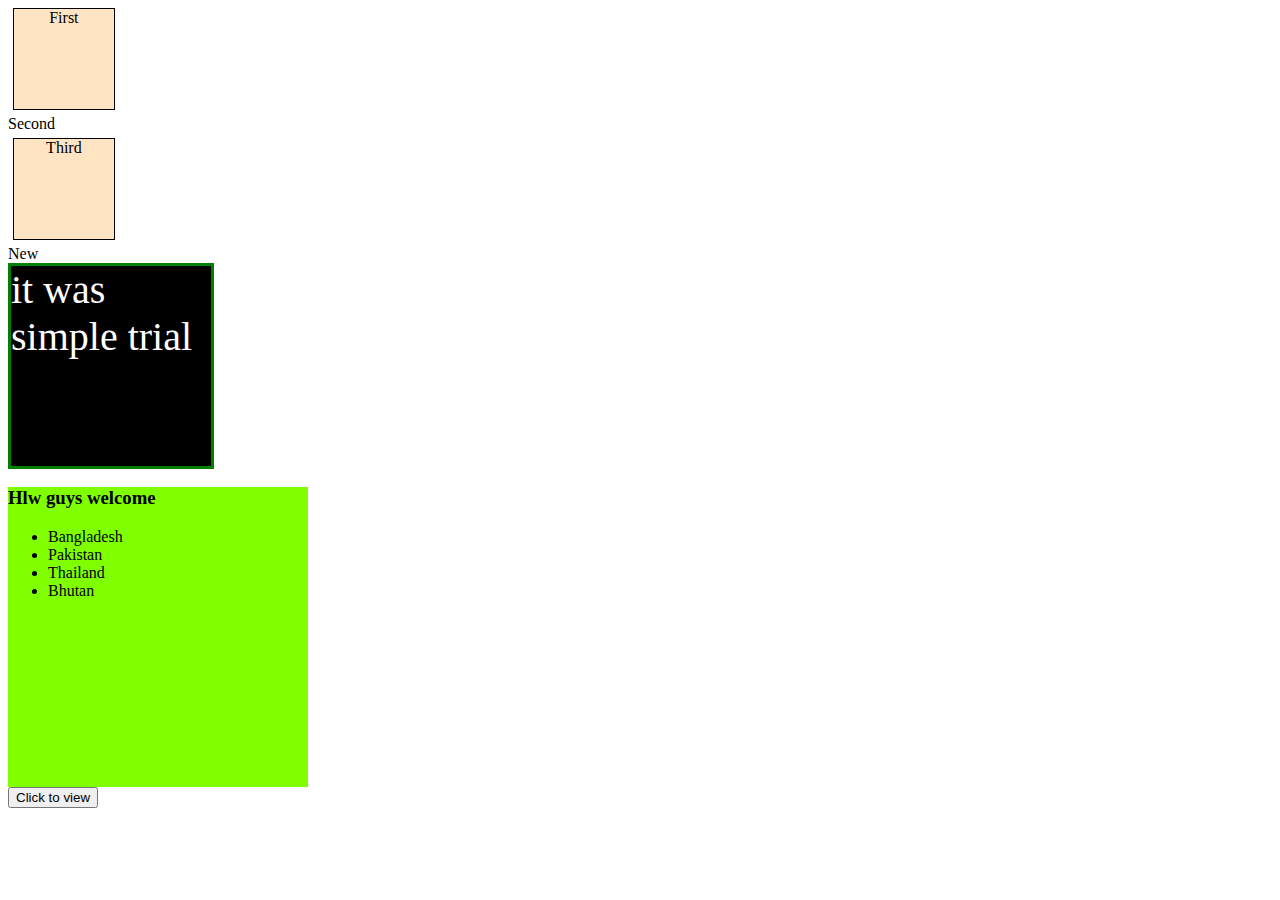
<file: DOM(Document_object_model)/index.html>
<!DOCTYPE html>
<html lang="en">
<head>
    <meta charset="UTF-8">
    <meta name="viewport" content="width=device-width, initial-scale=1.0">
    <title>Document</title>
    <link rel="stylesheet" href="style.css">
</head>
<body>
    <h2>Hello JavaScript</h2>

    <div class="bo_">First</div>
    <div class="bo_">Second</div>
    <div class="bo_">Third</div>
    
    <div id="newid" name="JSPractice">New</div>

    <div class="node">This is Style node</div>
    <div class="elementAdd">
        <ul>
            <li>Bangladesh</li>
            <li>Pakistan</li>
            <li>Thailand</li>
            <li>Bhutan</li>
        </ul>
    </div>

    <script src="Script3.js"></script>
</body>
</html>
</file>
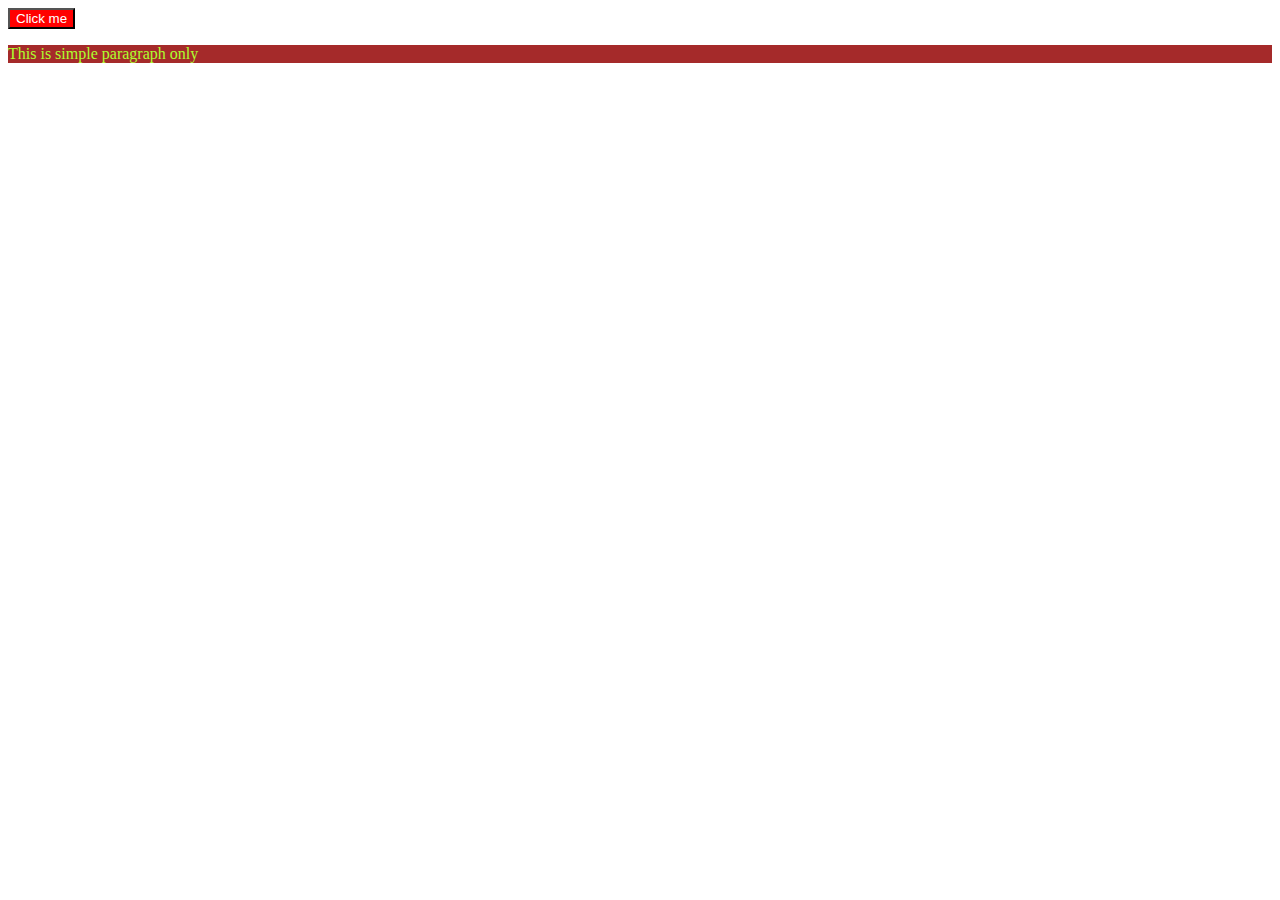
<file: DOM(Document_object_model)/empty.html>
<!DOCTYPE html>
<html lang="en">
<head>
    <meta charset="UTF-8">
    <meta name="viewport" content="width=device-width, initial-scale=1.0">
    <title>Document</title>
    <link rel="stylesheet" href="style.css">
</head>
<body>
    <p class="paragraph">This is simple paragraph only</p>
    <script src="Script4.js"></script>
</body>
</html>
</file>
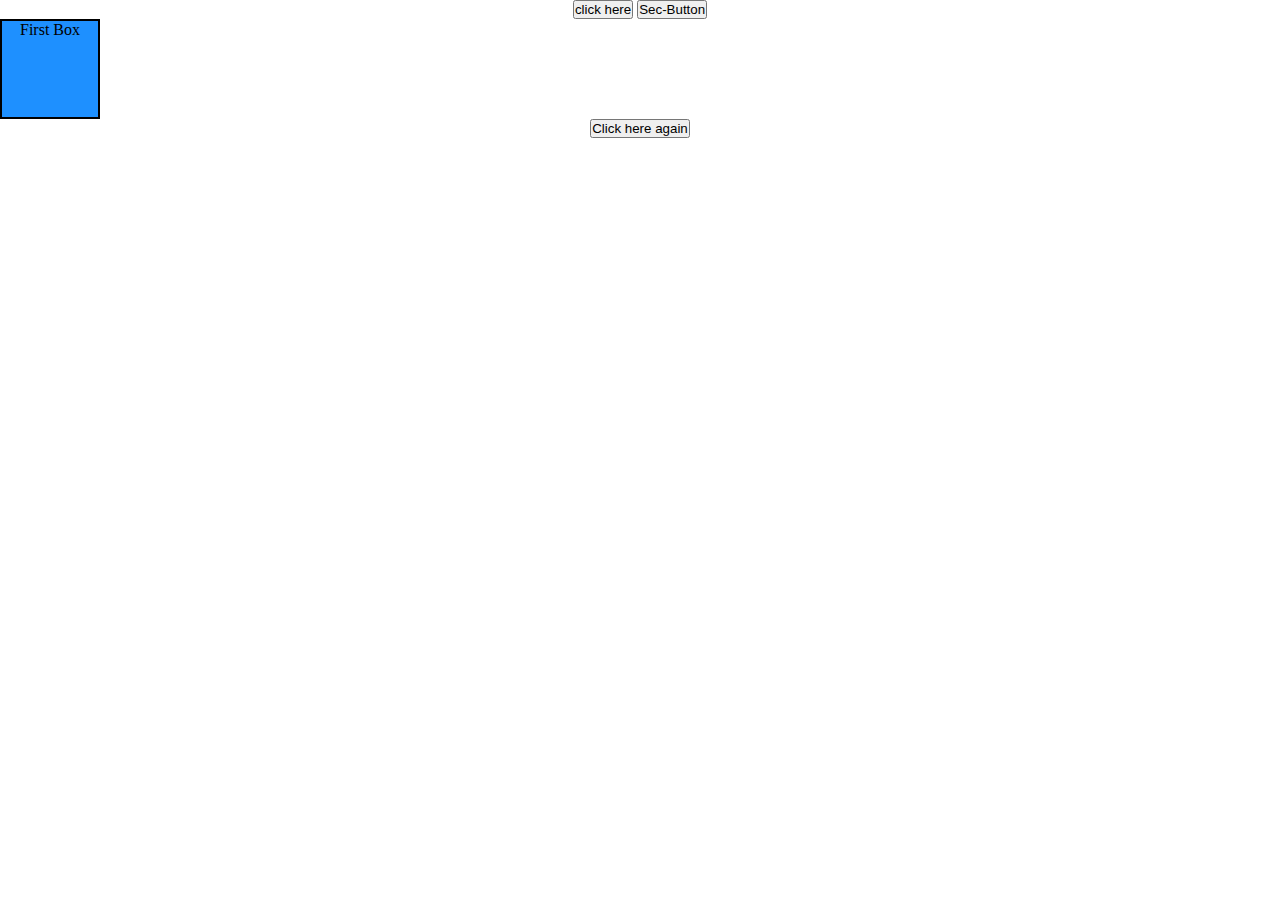
<file: DOM(Document_object_model)/index1.html>
<!DOCTYPE html>
<html lang="en">
<head>
    <meta charset="UTF-8">
    <meta name="viewport" content="width=device-width, initial-scale=1.0">
    <title>Document Object Model</title>
    <link rel="stylesheet" href="desin.css">
</head>
<body>
    <button onclick="console.log('button was clicked'); alert('Look this')"> click here</button>
    <button ondblclick="console.log('This is second Button')">Sec-Button</button>
    
    <div class="box"> First Box</div>
    <button class="btn">Click here again</button>
    
    <script src="Event.js"></script>
</body>
</html>
</file>
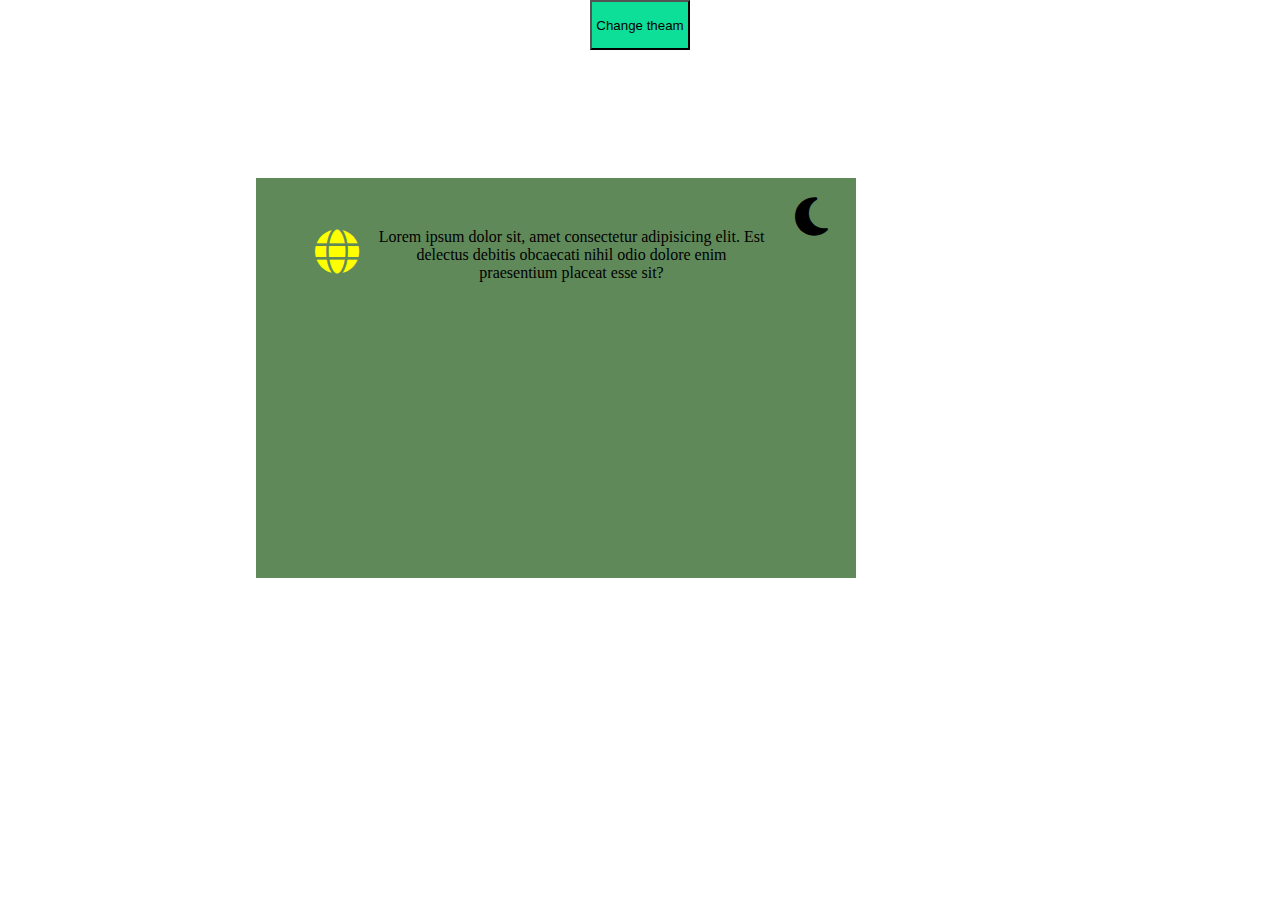
<file: DOM(Document_object_model)/prc_qs.html>
<!DOCTYPE html>
<html lang="en">
<head>
    <meta charset="UTF-8">
    <meta name="viewport" content="width=device-width, initial-scale=1.0">
    <title>Document</title>
    <link rel="stylesheet" href="desin.css">
    <link rel="stylesheet" href="https://cdnjs.cloudflare.com/ajax/libs/font-awesome/6.5.2/css/all.min.css">
</head>
<body>
    
    <button id="button">Change theam</button>
    <div class="box_design">
        <div class="sub_box">
            <div class="icon">
                <i class="fa-solid fa-globe"></i>
            </div>
            <p class="para">Lorem ipsum dolor sit, amet consectetur adipisicing elit. Est delectus debitis obcaecati nihil odio dolore enim praesentium placeat esse sit?</p>
        </div>
        <div class="team">
            <i class="fa-solid fa-moon"></i>
        </div>
    </div>

    <script src="prc_qs.js"></script>
</body>
</html>
</file>
<file: DOM(Document_object_model)/style.css>
.bo_{
    height: 100px;
    width: 100px;
    margin: 4.9px;
    border: 1px solid black;
    text-align: center;
    background-color: bisque;
}
.node{
    width: 200px;
    height: 200px;
    background-color: aqua;
    border: 3px solid yellow;
    color: white;
}

.elementAdd{
    width: 300px;
    height: 300px;
    background-color: chartreuse;
}

.paragraph{
    color: blue;
}

.coustom-class{
    background-color: brown;
    color: greenyellow;
}
</file>
<file: DOM(Document_object_model)/desin.css>
*{
    margin: 0;
    padding: 0;
    box-sizing: border-box;
}

.box{
    height: 100px;
    width: 100px;
    background-color: dodgerblue;
    border: 2px solid black;
}



/*
This in new design from here
*/
body{
    text-align: center;
}

#button{
    width: 100px;
    height: 50px;
    background-color: rgb(13, 223, 153);
    cursor: pointer;
    

}
.box_design{
    width: 600px;
    height: 400px;
    background-color: rgb(96, 137, 90);
    margin-left: 20%;
    margin-top: 10%;
    display: flex;
    justify-content: center;
    align-items: center;
}
.sub_box{
    width: 450px;
    height: 300px;
    display: flex;
    
}
.team{
    position: relative;
    top: -160px;
    right: -30px;
    cursor: pointer;
    font-size: 44px;
}
.icon{
    font-size: 44px;
    margin-right: 20px;
    color: yellow;
}

/*
Change the theam from here*/
.dark{
    background-color: black;
}
.light{
    border-color: white;
}
</file>
